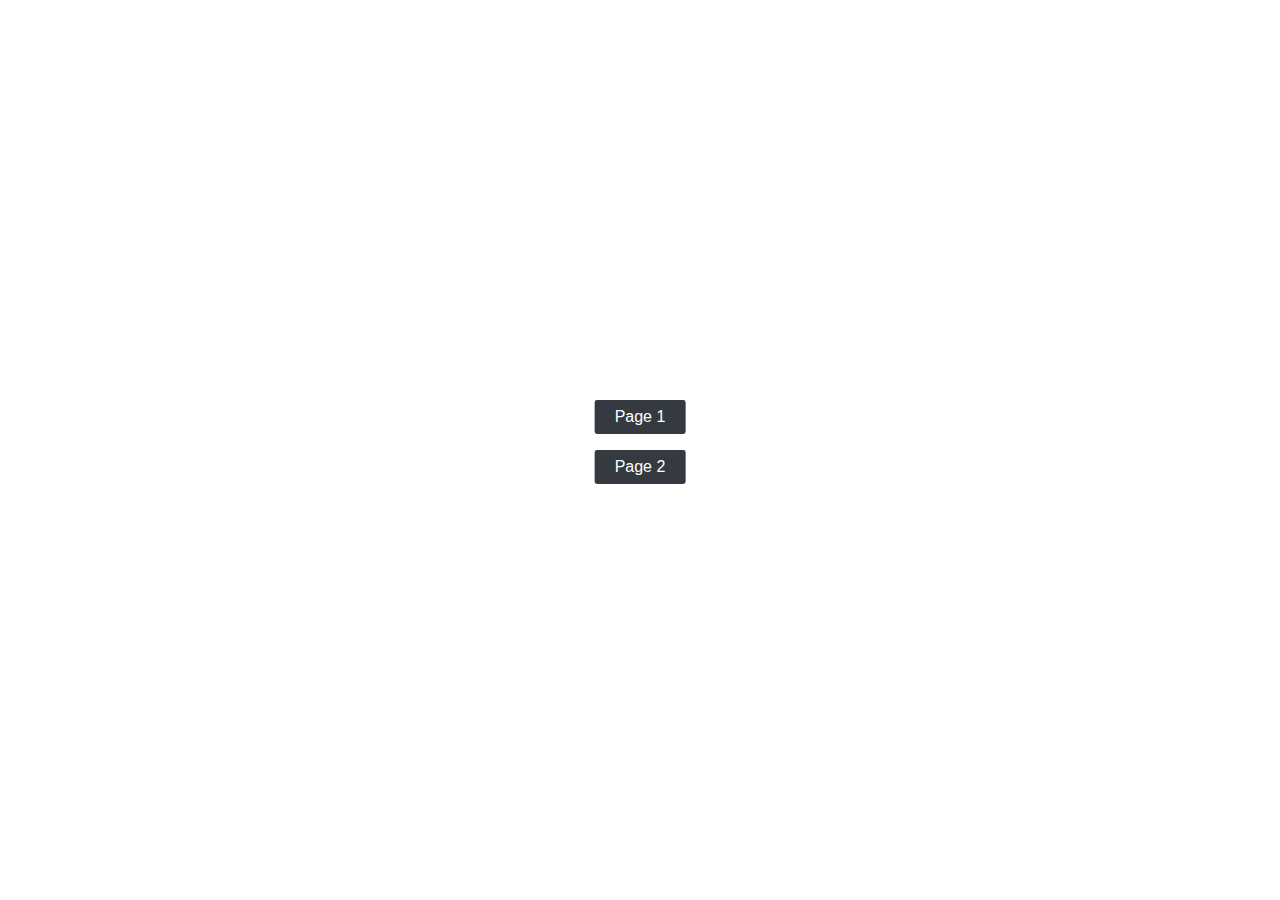
<file: index.html>
<!DOCTYPE html>
<html lang="en">
    <head>
        <meta charset="utf-8" />
        <meta name="viewport" content="width=device-width, initial-scale=1.0" />
        <title>Offline app</title>
        <link rel="stylesheet" type="text/css" href="/css/main.css" />
        <script src="/js/main.js" defer></script>
    </head>
    <body>
        <div class="container">
            <a class="btn" href="/page-1.html">Page 1</a>
            <a class="btn" href="/page-2.html">Page 2</a>
        </div>
    </body>
</html>
</file>
<file: css/main.css>
*,
*::before,
*::after {
    margin: 0;
    padding: 0;
    font-family: Verdana, Geneva, Tahoma, sans-serif;
}

html,
body {
    height: 100%;
}

.container {
    position: absolute;
    top: 50%;
    left: 50%;
    transform: translate(-50%, -50%);
    display: flex;
    flex-direction: column;
    align-items: center;
}

.btn {
    margin-bottom: 1rem;
    cursor: pointer;
    padding: 0.5rem 1.25rem;
    color: #fff;
    background-color: #343a40;
    border-color: #343a40;
    border-radius: 0.15rem;
    text-decoration: none;
}
</file>
